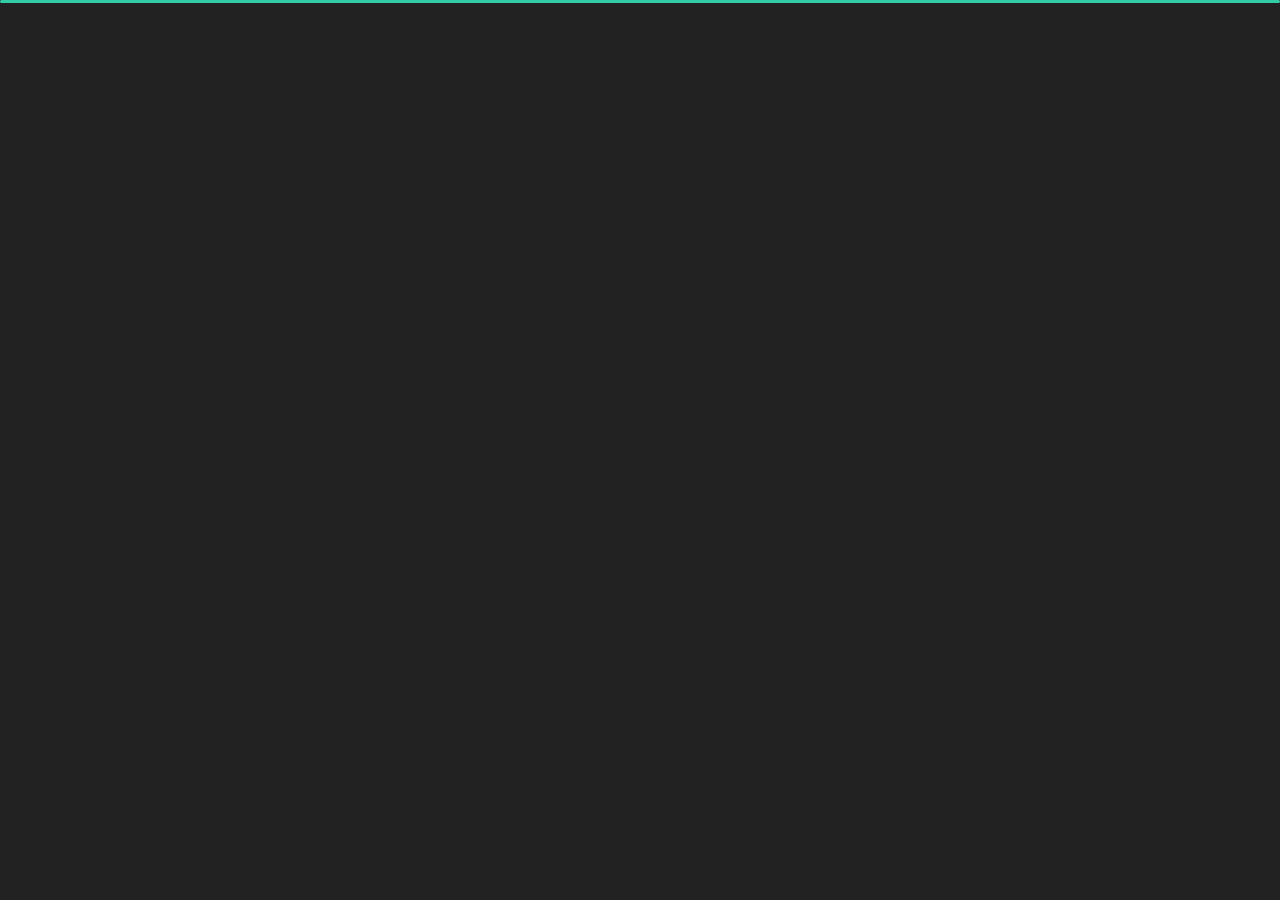
<file: contact.html>
<!DOCTYPE html>
<html lang="en">

<head>
    <meta charset="utf-8">
    <title>Konstantin's Contact Page</title>
    <meta name="viewport" content="width=device-width, initial-scale=1">

    <link href="https://fonts.googleapis.com/css2?family=Open+Sans:ital,wght@0,300;0,400;0,600;0,700;1,400;1,600&family=Teko:wght@300;400;500;600;700&display=swap" rel="stylesheet"> 
    <link href="css/bootstrap.min.css" rel="stylesheet">
    <link href="css/preloader.min.css" rel="stylesheet">
    <link href="css/circle.css" rel="stylesheet">
    <link href="css/font-awesome.min.css" rel="stylesheet">
    <link href="css/fm.revealator.jquery.min.css" rel="stylesheet">
    <link href="css/style.css" rel="stylesheet">
    <link href="css/lightblue.css" rel="stylesheet">

    <script src="js/modernizr.custom.js"></script>
</head>

<body class="contact">
    <header class="header" id="navbar-collapse-toggle">
        <ul class="icon-menu d-none d-lg-block revealator-slideup revealator-once revealator-delay1">
            <li class="icon-box">
                <i class="fa fa-home"></i>
                <a href="index.html">
                    <h2>Home</h2>
                </a>
            </li>
            <li class="icon-box">
                <i class="fa fa-user"></i>
                <a href="about.html">
                    <h2>About</h2>
                </a>
            </li>
            <li class="icon-box">
                <i class="fa fa-briefcase"></i>
                <a href="portfolio.html">
                    <h2>Portfolio</h2>
                </a>
            </li>
            <li class="icon-box active">
                <i class="fa fa-envelope-open"></i>
                <a href="contact.html">
                    <h2>Contact</h2>
                </a>
            </li>
        </ul>
        <nav role="navigation" class="d-block d-lg-none">
            <div id="menuToggle">
                <input type="checkbox" />
                <span></span>
                <span></span>
                <span></span>
                <ul class="list-unstyled" id="menu">
                    <li><a href="index.html"><i class="fa fa-home"></i><span>Home</span></a></li>
                    <li><a href="about.html"><i class="fa fa-user"></i><span>About</span></a></li>
                    <li><a href="portfolio.html"><i class="fa fa-folder-open"></i><span>Portfolio</span></a></li>
                    <li class="active"><a href="contact.html"><i class="fa fa-envelope-open"></i><span>Contact</span></a></li>
                </ul>
            </div>
        </nav>
    </header>

    <section class="title-section text-left text-sm-center revealator-slideup revealator-once revealator-delay1">
        <h1>Get in <span>Touch</span></h1>
        <span class="title-bg">Contact</span>
    </section>
    <section class="main-content revealator-slideup revealator-once revealator-delay1">
        <div class="container">
            <div class="row">
                <div class="col-12 col-lg-4">
                    <h3 class="text-uppercase custom-title mb-0 ft-wt-600 pb-3">Contact Me</h3>
                    <p class="open-sans-font mb-3">If you have got a project in mind, why not get in touch. Let's work together. I am available for interesting freelance work of projects. Big or small. You can contact me using the form.</p>
                    <p class="open-sans-font custom-span-contact position-relative">
                        <i class="fa fa-envelope-open position-absolute"></i>
                        <span class="d-block">Mail me</span>kostyasavinov96@gmail.com
                    </p>
                    <ul class="social list-unstyled pt-1 mb-5">
                        <li class="facebook"><a title="Facebook" href="https://www.facebook.com/konstantin.savinov.26/"><i class="fa fa-facebook"></i></a>
                        </li>
                        <li class="linkedin"><a title="Linkedin" href="https://www.linkedin.com/in/konstsav/"><i class="fa fa-linkedin"></i></a>
                        </li>
                        <li class="github"><a title="Github" href="https://github.com/KonstantinSavinov/"><i class="fa fa-github"></i></a>
                        </li>
                    </ul>
                </div>
                <div class="col-12 col-lg-8">
                    <form class="ajaxForm" action="https://formcarry.com/s/t93rKTXCB--" accept-charset="UTF-8" >
                        <div class="contactform">
                            <div class="row">
                                <div class="col-12 col-md-4">
                                    <input type="text" name="Name" placeholder="Your name">
                                </div>
                                <div class="col-12 col-md-4">
                                    <input type="email" name="Email" placeholder="Your email">
                                </div>
                                <div class="col-12 col-md-4">
                                    <input type="text" name="Subject" placeholder="Your subject">
                                </div>
                                <div class="col-12">
                                    <textarea name="Message" placeholder="Your message"></textarea>
                                    <button type="submit" class="btn btn-contact">Send Message</button>
                                </div>
                                <div class="col-12 form-message">
                                    <span class="output_message text-center font-weight-600 text-uppercase"></span>
                                </div>
                            </div>
                        </div>
                    </form>
                </div>
            </div>
        </div>
    </section>

    <script src="https://ajax.googleapis.com/ajax/libs/jquery/2.2.4/jquery.min.js"></script>
    <script src="js/jquery-3.5.0.min.js"></script>
    <script src="js/preloader.min.js"></script>
    <script src="js/fm.revealator.jquery.min.js"></script>
    <script src="js/imagesloaded.pkgd.min.js"></script>
    <script src="js/masonry.pkgd.min.js"></script>
    <script src="js/classie.js"></script>
    <script src="js/cbpGridGallery.js"></script>
    <script src="js/jquery.hoverdir.js"></script>
    <script src="js/popper.min.js"></script>
    <script src="js/bootstrap.js"></script>
    <script src="js/custom.js"></script>

</body>

</html>
</file>
<file: css/circle.css>
.rect-auto,
.c100.p51 .slice,
.c100.p52 .slice,
.c100.p53 .slice,
.c100.p54 .slice,
.c100.p55 .slice,
.c100.p56 .slice,
.c100.p57 .slice,
.c100.p58 .slice,
.c100.p59 .slice,
.c100.p60 .slice,
.c100.p61 .slice,
.c100.p62 .slice,
.c100.p63 .slice,
.c100.p64 .slice,
.c100.p65 .slice,
.c100.p66 .slice,
.c100.p67 .slice,
.c100.p68 .slice,
.c100.p69 .slice,
.c100.p70 .slice,
.c100.p71 .slice,
.c100.p72 .slice,
.c100.p73 .slice,
.c100.p74 .slice,
.c100.p75 .slice,
.c100.p76 .slice,
.c100.p77 .slice,
.c100.p78 .slice,
.c100.p79 .slice,
.c100.p80 .slice,
.c100.p81 .slice,
.c100.p82 .slice,
.c100.p83 .slice,
.c100.p84 .slice,
.c100.p85 .slice,
.c100.p86 .slice,
.c100.p87 .slice,
.c100.p88 .slice,
.c100.p89 .slice,
.c100.p90 .slice,
.c100.p91 .slice,
.c100.p92 .slice,
.c100.p93 .slice,
.c100.p94 .slice,
.c100.p95 .slice,
.c100.p96 .slice,
.c100.p97 .slice,
.c100.p98 .slice,
.c100.p99 .slice,
.c100.p100 .slice {
  clip: rect(auto, auto, auto, auto);
}
.pie,
.c100 .bar,
.c100.p51 .fill,
.c100.p52 .fill,
.c100.p53 .fill,
.c100.p54 .fill,
.c100.p55 .fill,
.c100.p56 .fill,
.c100.p57 .fill,
.c100.p58 .fill,
.c100.p59 .fill,
.c100.p60 .fill,
.c100.p61 .fill,
.c100.p62 .fill,
.c100.p63 .fill,
.c100.p64 .fill,
.c100.p65 .fill,
.c100.p66 .fill,
.c100.p67 .fill,
.c100.p68 .fill,
.c100.p69 .fill,
.c100.p70 .fill,
.c100.p71 .fill,
.c100.p72 .fill,
.c100.p73 .fill,
.c100.p74 .fill,
.c100.p75 .fill,
.c100.p76 .fill,
.c100.p77 .fill,
.c100.p78 .fill,
.c100.p79 .fill,
.c100.p80 .fill,
.c100.p81 .fill,
.c100.p82 .fill,
.c100.p83 .fill,
.c100.p84 .fill,
.c100.p85 .fill,
.c100.p86 .fill,
.c100.p87 .fill,
.c100.p88 .fill,
.c100.p89 .fill,
.c100.p90 .fill,
.c100.p91 .fill,
.c100.p92 .fill,
.c100.p93 .fill,
.c100.p94 .fill,
.c100.p95 .fill,
.c100.p96 .fill,
.c100.p97 .fill,
.c100.p98 .fill,
.c100.p99 .fill,
.c100.p100 .fill {
  position: absolute;
  border: 0.08em solid #307bbb;
  width: 0.84em;
  height: 0.84em;
  clip: rect(0em, 0.5em, 1em, 0em);
  border-radius: 50%;
  -webkit-transform: rotate(0deg);
  -moz-transform: rotate(0deg);
  -ms-transform: rotate(0deg);
  -o-transform: rotate(0deg);
  transform: rotate(0deg);
}
.pie-fill,
.c100.p51 .bar:after,
.c100.p51 .fill,
.c100.p52 .bar:after,
.c100.p52 .fill,
.c100.p53 .bar:after,
.c100.p53 .fill,
.c100.p54 .bar:after,
.c100.p54 .fill,
.c100.p55 .bar:after,
.c100.p55 .fill,
.c100.p56 .bar:after,
.c100.p56 .fill,
.c100.p57 .bar:after,
.c100.p57 .fill,
.c100.p58 .bar:after,
.c100.p58 .fill,
.c100.p59 .bar:after,
.c100.p59 .fill,
.c100.p60 .bar:after,
.c100.p60 .fill,
.c100.p61 .bar:after,
.c100.p61 .fill,
.c100.p62 .bar:after,
.c100.p62 .fill,
.c100.p63 .bar:after,
.c100.p63 .fill,
.c100.p64 .bar:after,
.c100.p64 .fill,
.c100.p65 .bar:after,
.c100.p65 .fill,
.c100.p66 .bar:after,
.c100.p66 .fill,
.c100.p67 .bar:after,
.c100.p67 .fill,
.c100.p68 .bar:after,
.c100.p68 .fill,
.c100.p69 .bar:after,
.c100.p69 .fill,
.c100.p70 .bar:after,
.c100.p70 .fill,
.c100.p71 .bar:after,
.c100.p71 .fill,
.c100.p72 .bar:after,
.c100.p72 .fill,
.c100.p73 .bar:after,
.c100.p73 .fill,
.c100.p74 .bar:after,
.c100.p74 .fill,
.c100.p75 .bar:after,
.c100.p75 .fill,
.c100.p76 .bar:after,
.c100.p76 .fill,
.c100.p77 .bar:after,
.c100.p77 .fill,
.c100.p78 .bar:after,
.c100.p78 .fill,
.c100.p79 .bar:after,
.c100.p79 .fill,
.c100.p80 .bar:after,
.c100.p80 .fill,
.c100.p81 .bar:after,
.c100.p81 .fill,
.c100.p82 .bar:after,
.c100.p82 .fill,
.c100.p83 .bar:after,
.c100.p83 .fill,
.c100.p84 .bar:after,
.c100.p84 .fill,
.c100.p85 .bar:after,
.c100.p85 .fill,
.c100.p86 .bar:after,
.c100.p86 .fill,
.c100.p87 .bar:after,
.c100.p87 .fill,
.c100.p88 .bar:after,
.c100.p88 .fill,
.c100.p89 .bar:after,
.c100.p89 .fill,
.c100.p90 .bar:after,
.c100.p90 .fill,
.c100.p91 .bar:after,
.c100.p91 .fill,
.c100.p92 .bar:after,
.c100.p92 .fill,
.c100.p93 .bar:after,
.c100.p93 .fill,
.c100.p94 .bar:after,
.c100.p94 .fill,
.c100.p95 .bar:after,
.c100.p95 .fill,
.c100.p96 .bar:after,
.c100.p96 .fill,
.c100.p97 .bar:after,
.c100.p97 .fill,
.c100.p98 .bar:after,
.c100.p98 .fill,
.c100.p99 .bar:after,
.c100.p99 .fill,
.c100.p100 .bar:after,
.c100.p100 .fill {
  -webkit-transform: rotate(180deg);
  -moz-transform: rotate(180deg);
  -ms-transform: rotate(180deg);
  -o-transform: rotate(180deg);
  transform: rotate(180deg);
}
.c100 {
  position: relative;
  font-size: 120px;
  width: 1em;
  height: 1em;
  border-radius: 50%;
  float: left;
  margin: 0 0.1em 0.1em 0;
  background-color: #cccccc;
}
.c100 *,
.c100 *:before,
.c100 *:after {
  -webkit-box-sizing: content-box;
  -moz-box-sizing: content-box;
  box-sizing: content-box;
}
.c100.center {
  float: none;
  margin: 0 auto;
}
.c100.big {
  font-size: 240px;
}
.c100.small {
  font-size: 80px;
}
.c100 > span {
  position: absolute;
  width: 100%;
  z-index: 1;
  left: 0;
  top: 0;
  width: 5em;
  line-height: 5em;
  font-size: 0.2em;
  color: #cccccc;
  display: block;
  text-align: center;
  white-space: nowrap;
  -webkit-transition-property: all;
  -moz-transition-property: all;
  -o-transition-property: all;
  transition-property: all;
  -webkit-transition-duration: 0.2s;
  -moz-transition-duration: 0.2s;
  -o-transition-duration: 0.2s;
  transition-duration: 0.2s;
  -webkit-transition-timing-function: ease-out;
  -moz-transition-timing-function: ease-out;
  -o-transition-timing-function: ease-out;
  transition-timing-function: ease-out;
}
.c100:after {
  position: absolute;
  top: 0.08em;
  left: 0.08em;
  display: block;
  content: " ";
  border-radius: 50%;
  background-color: #f5f5f5;
  width: 0.84em;
  height: 0.84em;
  -webkit-transition-property: all;
  -moz-transition-property: all;
  -o-transition-property: all;
  transition-property: all;
  -webkit-transition-duration: 0.2s;
  -moz-transition-duration: 0.2s;
  -o-transition-duration: 0.2s;
  transition-duration: 0.2s;
  -webkit-transition-timing-function: ease-in;
  -moz-transition-timing-function: ease-in;
  -o-transition-timing-function: ease-in;
  transition-timing-function: ease-in;
}
.c100 .slice {
  position: absolute;
  width: 1em;
  height: 1em;
  clip: rect(0em, 1em, 1em, 0.5em);
}
.c100.p1 .bar {
  -webkit-transform: rotate(3.6deg);
  -moz-transform: rotate(3.6deg);
  -ms-transform: rotate(3.6deg);
  -o-transform: rotate(3.6deg);
  transform: rotate(3.6deg);
}
.c100.p2 .bar {
  -webkit-transform: rotate(7.2deg);
  -moz-transform: rotate(7.2deg);
  -ms-transform: rotate(7.2deg);
  -o-transform: rotate(7.2deg);
  transform: rotate(7.2deg);
}
.c100.p3 .bar {
  -webkit-transform: rotate(10.8deg);
  -moz-transform: rotate(10.8deg);
  -ms-transform: rotate(10.8deg);
  -o-transform: rotate(10.8deg);
  transform: rotate(10.8deg);
}
.c100.p4 .bar {
  -webkit-transform: rotate(14.4deg);
  -moz-transform: rotate(14.4deg);
  -ms-transform: rotate(14.4deg);
  -o-transform: rotate(14.4deg);
  transform: rotate(14.4deg);
}
.c100.p5 .bar {
  -webkit-transform: rotate(18deg);
  -moz-transform: rotate(18deg);
  -ms-transform: rotate(18deg);
  -o-transform: rotate(18deg);
  transform: rotate(18deg);
}
.c100.p6 .bar {
  -webkit-transform: rotate(21.6deg);
  -moz-transform: rotate(21.6deg);
  -ms-transform: rotate(21.6deg);
  -o-transform: rotate(21.6deg);
  transform: rotate(21.6deg);
}
.c100.p7 .bar {
  -webkit-transform: rotate(25.2deg);
  -moz-transform: rotate(25.2deg);
  -ms-transform: rotate(25.2deg);
  -o-transform: rotate(25.2deg);
  transform: rotate(25.2deg);
}
.c100.p8 .bar {
  -webkit-transform: rotate(28.8deg);
  -moz-transform: rotate(28.8deg);
  -ms-transform: rotate(28.8deg);
  -o-transform: rotate(28.8deg);
  transform: rotate(28.8deg);
}
.c100.p9 .bar {
  -webkit-transform: rotate(32.4deg);
  -moz-transform: rotate(32.4deg);
  -ms-transform: rotate(32.4deg);
  -o-transform: rotate(32.4deg);
  transform: rotate(32.4deg);
}
.c100.p10 .bar {
  -webkit-transform: rotate(36deg);
  -moz-transform: rotate(36deg);
  -ms-transform: rotate(36deg);
  -o-transform: rotate(36deg);
  transform: rotate(36deg);
}
.c100.p11 .bar {
  -webkit-transform: rotate(39.6deg);
  -moz-transform: rotate(39.6deg);
  -ms-transform: rotate(39.6deg);
  -o-transform: rotate(39.6deg);
  transform: rotate(39.6deg);
}
.c100.p12 .bar {
  -webkit-transform: rotate(43.2deg);
  -moz-transform: rotate(43.2deg);
  -ms-transform: rotate(43.2deg);
  -o-transform: rotate(43.2deg);
  transform: rotate(43.2deg);
}
.c100.p13 .bar {
  -webkit-transform: rotate(46.800000000000004deg);
  -moz-transform: rotate(46.800000000000004deg);
  -ms-transform: rotate(46.800000000000004deg);
  -o-transform: rotate(46.800000000000004deg);
  transform: rotate(46.800000000000004deg);
}
.c100.p14 .bar {
  -webkit-transform: rotate(50.4deg);
  -moz-transform: rotate(50.4deg);
  -ms-transform: rotate(50.4deg);
  -o-transform: rotate(50.4deg);
  transform: rotate(50.4deg);
}
.c100.p15 .bar {
  -webkit-transform: rotate(54deg);
  -moz-transform: rotate(54deg);
  -ms-transform: rotate(54deg);
  -o-transform: rotate(54deg);
  transform: rotate(54deg);
}
.c100.p16 .bar {
  -webkit-transform: rotate(57.6deg);
  -moz-transform: rotate(57.6deg);
  -ms-transform: rotate(57.6deg);
  -o-transform: rotate(57.6deg);
  transform: rotate(57.6deg);
}
.c100.p17 .bar {
  -webkit-transform: rotate(61.2deg);
  -moz-transform: rotate(61.2deg);
  -ms-transform: rotate(61.2deg);
  -o-transform: rotate(61.2deg);
  transform: rotate(61.2deg);
}
.c100.p18 .bar {
  -webkit-transform: rotate(64.8deg);
  -moz-transform: rotate(64.8deg);
  -ms-transform: rotate(64.8deg);
  -o-transform: rotate(64.8deg);
  transform: rotate(64.8deg);
}
.c100.p19 .bar {
  -webkit-transform: rotate(68.4deg);
  -moz-transform: rotate(68.4deg);
  -ms-transform: rotate(68.4deg);
  -o-transform: rotate(68.4deg);
  transform: rotate(68.4deg);
}
.c100.p20 .bar {
  -webkit-transform: rotate(72deg);
  -moz-transform: rotate(72deg);
  -ms-transform: rotate(72deg);
  -o-transform: rotate(72deg);
  transform: rotate(72deg);
}
.c100.p21 .bar {
  -webkit-transform: rotate(75.60000000000001deg);
  -moz-transform: rotate(75.60000000000001deg);
  -ms-transform: rotate(75.60000000000001deg);
  -o-transform: rotate(75.60000000000001deg);
  transform: rotate(75.60000000000001deg);
}
.c100.p22 .bar {
  -webkit-transform: rotate(79.2deg);
  -moz-transform: rotate(79.2deg);
  -ms-transform: rotate(79.2deg);
  -o-transform: rotate(79.2deg);
  transform: rotate(79.2deg);
}
.c100.p23 .bar {
  -webkit-transform: rotate(82.8deg);
  -moz-transform: rotate(82.8deg);
  -ms-transform: rotate(82.8deg);
  -o-transform: rotate(82.8deg);
  transform: rotate(82.8deg);
}
.c100.p24 .bar {
  -webkit-transform: rotate(86.4deg);
  -moz-transform: rotate(86.4deg);
  -ms-transform: rotate(86.4deg);
  -o-transform: rotate(86.4deg);
  transform: rotate(86.4deg);
}
.c100.p25 .bar {
  -webkit-transform: rotate(90deg);
  -moz-transform: rotate(90deg);
  -ms-transform: rotate(90deg);
  -o-transform: rotate(90deg);
  transform: rotate(90deg);
}
.c100.p26 .bar {
  -webkit-transform: rotate(93.60000000000001deg);
  -moz-transform: rotate(93.60000000000001deg);
  -ms-transform: rotate(93.60000000000001deg);
  -o-transform: rotate(93.60000000000001deg);
  transform: rotate(93.60000000000001deg);
}
.c100.p27 .bar {
  -webkit-transform: rotate(97.2deg);
  -moz-transform: rotate(97.2deg);
  -ms-transform: rotate(97.2deg);
  -o-transform: rotate(97.2deg);
  transform: rotate(97.2deg);
}
.c100.p28 .bar {
  -webkit-transform: rotate(100.8deg);
  -moz-transform: rotate(100.8deg);
  -ms-transform: rotate(100.8deg);
  -o-transform: rotate(100.8deg);
  transform: rotate(100.8deg);
}
.c100.p29 .bar {
  -webkit-transform: rotate(104.4deg);
  -moz-transform: rotate(104.4deg);
  -ms-transform: rotate(104.4deg);
  -o-transform: rotate(104.4deg);
  transform: rotate(104.4deg);
}
.c100.p30 .bar {
  -webkit-transform: rotate(108deg);
  -moz-transform: rotate(108deg);
  -ms-transform: rotate(108deg);
  -o-transform: rotate(108deg);
  transform: rotate(108deg);
}
.c100.p31 .bar {
  -webkit-transform: rotate(111.60000000000001deg);
  -moz-transform: rotate(111.60000000000001deg);
  -ms-transform: rotate(111.60000000000001deg);
  -o-transform: rotate(111.60000000000001deg);
  transform: rotate(111.60000000000001deg);
}
.c100.p32 .bar {
  -webkit-transform: rotate(115.2deg);
  -moz-transform: rotate(115.2deg);
  -ms-transform: rotate(115.2deg);
  -o-transform: rotate(115.2deg);
  transform: rotate(115.2deg);
}
.c100.p33 .bar {
  -webkit-transform: rotate(118.8deg);
  -moz-transform: rotate(118.8deg);
  -ms-transform: rotate(118.8deg);
  -o-transform: rotate(118.8deg);
  transform: rotate(118.8deg);
}
.c100.p34 .bar {
  -webkit-transform: rotate(122.4deg);
  -moz-transform: rotate(122.4deg);
  -ms-transform: rotate(122.4deg);
  -o-transform: rotate(122.4deg);
  transform: rotate(122.4deg);
}
.c100.p35 .bar {
  -webkit-transform: rotate(126deg);
  -moz-transform: rotate(126deg);
  -ms-transform: rotate(126deg);
  -o-transform: rotate(126deg);
  transform: rotate(126deg);
}
.c100.p36 .bar {
  -webkit-transform: rotate(129.6deg);
  -moz-transform: rotate(129.6deg);
  -ms-transform: rotate(129.6deg);
  -o-transform: rotate(129.6deg);
  transform: rotate(129.6deg);
}
.c100.p37 .bar {
  -webkit-transform: rotate(133.20000000000002deg);
  -moz-transform: rotate(133.20000000000002deg);
  -ms-transform: rotate(133.20000000000002deg);
  -o-transform: rotate(133.20000000000002deg);
  transform: rotate(133.20000000000002deg);
}
.c100.p38 .bar {
  -webkit-transform: rotate(136.8deg);
  -moz-transform: rotate(136.8deg);
  -ms-transform: rotate(136.8deg);
  -o-transform: rotate(136.8deg);
  transform: rotate(136.8deg);
}
.c100.p39 .bar {
  -webkit-transform: rotate(140.4deg);
  -moz-transform: rotate(140.4deg);
  -ms-transform: rotate(140.4deg);
  -o-transform: rotate(140.4deg);
  transform: rotate(140.4deg);
}
.c100.p40 .bar {
  -webkit-transform: rotate(144deg);
  -moz-transform: rotate(144deg);
  -ms-transform: rotate(144deg);
  -o-transform: rotate(144deg);
  transform: rotate(144deg);
}
.c100.p41 .bar {
  -webkit-transform: rotate(147.6deg);
  -moz-transform: rotate(147.6deg);
  -ms-transform: rotate(147.6deg);
  -o-transform: rotate(147.6deg);
  transform: rotate(147.6deg);
}
.c100.p42 .bar {
  -webkit-transform: rotate(151.20000000000002deg);
  -moz-transform: rotate(151.20000000000002deg);
  -ms-transform: rotate(151.20000000000002deg);
  -o-transform: rotate(151.20000000000002deg);
  transform: rotate(151.20000000000002deg);
}
.c100.p43 .bar {
  -webkit-transform: rotate(154.8deg);
  -moz-transform: rotate(154.8deg);
  -ms-transform: rotate(154.8deg);
  -o-transform: rotate(154.8deg);
  transform: rotate(154.8deg);
}
.c100.p44 .bar {
  -webkit-transform: rotate(158.4deg);
  -moz-transform: rotate(158.4deg);
  -ms-transform: rotate(158.4deg);
  -o-transform: rotate(158.4deg);
  transform: rotate(158.4deg);
}
.c100.p45 .bar {
  -webkit-transform: rotate(162deg);
  -moz-transform: rotate(162deg);
  -ms-transform: rotate(162deg);
  -o-transform: rotate(162deg);
  transform: rotate(162deg);
}
.c100.p46 .bar {
  -webkit-transform: rotate(165.6deg);
  -moz-transform: rotate(165.6deg);
  -ms-transform: rotate(165.6deg);
  -o-transform: rotate(165.6deg);
  transform: rotate(165.6deg);
}
.c100.p47 .bar {
  -webkit-transform: rotate(169.20000000000002deg);
  -moz-transform: rotate(169.20000000000002deg);
  -ms-transform: rotate(169.20000000000002deg);
  -o-transform: rotate(169.20000000000002deg);
  transform: rotate(169.20000000000002deg);
}
.c100.p48 .bar {
  -webkit-transform: rotate(172.8deg);
  -moz-transform: rotate(172.8deg);
  -ms-transform: rotate(172.8deg);
  -o-transform: rotate(172.8deg);
  transform: rotate(172.8deg);
}
.c100.p49 .bar {
  -webkit-transform: rotate(176.4deg);
  -moz-transform: rotate(176.4deg);
  -ms-transform: rotate(176.4deg);
  -o-transform: rotate(176.4deg);
  transform: rotate(176.4deg);
}
.c100.p50 .bar {
  -webkit-transform: rotate(180deg);
  -moz-transform: rotate(180deg);
  -ms-transform: rotate(180deg);
  -o-transform: rotate(180deg);
  transform: rotate(180deg);
}
.c100.p51 .bar {
  -webkit-transform: rotate(183.6deg);
  -moz-transform: rotate(183.6deg);
  -ms-transform: rotate(183.6deg);
  -o-transform: rotate(183.6deg);
  transform: rotate(183.6deg);
}
.c100.p52 .bar {
  -webkit-transform: rotate(187.20000000000002deg);
  -moz-transform: rotate(187.20000000000002deg);
  -ms-transform: rotate(187.20000000000002deg);
  -o-transform: rotate(187.20000000000002deg);
  transform: rotate(187.20000000000002deg);
}
.c100.p53 .bar {
  -webkit-transform: rotate(190.8deg);
  -moz-transform: rotate(190.8deg);
  -ms-transform: rotate(190.8deg);
  -o-transform: rotate(190.8deg);
  transform: rotate(190.8deg);
}
.c100.p54 .bar {
  -webkit-transform: rotate(194.4deg);
  -moz-transform: rotate(194.4deg);
  -ms-transform: rotate(194.4deg);
  -o-transform: rotate(194.4deg);
  transform: rotate(194.4deg);
}
.c100.p55 .bar {
  -webkit-transform: rotate(198deg);
  -moz-transform: rotate(198deg);
  -ms-transform: rotate(198deg);
  -o-transform: rotate(198deg);
  transform: rotate(198deg);
}
.c100.p56 .bar {
  -webkit-transform: rotate(201.6deg);
  -moz-transform: rotate(201.6deg);
  -ms-transform: rotate(201.6deg);
  -o-transform: rotate(201.6deg);
  transform: rotate(201.6deg);
}
.c100.p57 .bar {
  -webkit-transform: rotate(205.20000000000002deg);
  -moz-transform: rotate(205.20000000000002deg);
  -ms-transform: rotate(205.20000000000002deg);
  -o-transform: rotate(205.20000000000002deg);
  transform: rotate(205.20000000000002deg);
}
.c100.p58 .bar {
  -webkit-transform: rotate(208.8deg);
  -moz-transform: rotate(208.8deg);
  -ms-transform: rotate(208.8deg);
  -o-transform: rotate(208.8deg);
  transform: rotate(208.8deg);
}
.c100.p59 .bar {
  -webkit-transform: rotate(212.4deg);
  -moz-transform: rotate(212.4deg);
  -ms-transform: rotate(212.4deg);
  -o-transform: rotate(212.4deg);
  transform: rotate(212.4deg);
}
.c100.p60 .bar {
  -webkit-transform: rotate(216deg);
  -moz-transform: rotate(216deg);
  -ms-transform: rotate(216deg);
  -o-transform: rotate(216deg);
  transform: rotate(216deg);
}
.c100.p61 .bar {
  -webkit-transform: rotate(219.6deg);
  -moz-transform: rotate(219.6deg);
  -ms-transform: rotate(219.6deg);
  -o-transform: rotate(219.6deg);
  transform: rotate(219.6deg);
}
.c100.p62 .bar {
  -webkit-transform: rotate(223.20000000000002deg);
  -moz-transform: rotate(223.20000000000002deg);
  -ms-transform: rotate(223.20000000000002deg);
  -o-transform: rotate(223.20000000000002deg);
  transform: rotate(223.20000000000002deg);
}
.c100.p63 .bar {
  -webkit-transform: rotate(226.8deg);
  -moz-transform: rotate(226.8deg);
  -ms-transform: rotate(226.8deg);
  -o-transform: rotate(226.8deg);
  transform: rotate(226.8deg);
}
.c100.p64 .bar {
  -webkit-transform: rotate(230.4deg);
  -moz-transform: rotate(230.4deg);
  -ms-transform: rotate(230.4deg);
  -o-transform: rotate(230.4deg);
  transform: rotate(230.4deg);
}
.c100.p65 .bar {
  -webkit-transform: rotate(234deg);
  -moz-transform: rotate(234deg);
  -ms-transform: rotate(234deg);
  -o-transform: rotate(234deg);
  transform: rotate(234deg);
}
.c100.p66 .bar {
  -webkit-transform: rotate(237.6deg);
  -moz-transform: rotate(237.6deg);
  -ms-transform: rotate(237.6deg);
  -o-transform: rotate(237.6deg);
  transform: rotate(237.6deg);
}
.c100.p67 .bar {
  -webkit-transform: rotate(241.20000000000002deg);
  -moz-transform: rotate(241.20000000000002deg);
  -ms-transform: rotate(241.20000000000002deg);
  -o-transform: rotate(241.20000000000002deg);
  transform: rotate(241.20000000000002deg);
}
.c100.p68 .bar {
  -webkit-transform: rotate(244.8deg);
  -moz-transform: rotate(244.8deg);
  -ms-transform: rotate(244.8deg);
  -o-transform: rotate(244.8deg);
  transform: rotate(244.8deg);
}
.c100.p69 .bar {
  -webkit-transform: rotate(248.4deg);
  -moz-transform: rotate(248.4deg);
  -ms-transform: rotate(248.4deg);
  -o-transform: rotate(248.4deg);
  transform: rotate(248.4deg);
}
.c100.p70 .bar {
  -webkit-transform: rotate(252deg);
  -moz-transform: rotate(252deg);
  -ms-transform: rotate(252deg);
  -o-transform: rotate(252deg);
  transform: rotate(252deg);
}
.c100.p71 .bar {
  -webkit-transform: rotate(255.6deg);
  -moz-transform: rotate(255.6deg);
  -ms-transform: rotate(255.6deg);
  -o-transform: rotate(255.6deg);
  transform: rotate(255.6deg);
}
.c100.p72 .bar {
  -webkit-transform: rotate(259.2deg);
  -moz-transform: rotate(259.2deg);
  -ms-transform: rotate(259.2deg);
  -o-transform: rotate(259.2deg);
  transform: rotate(259.2deg);
}
.c100.p73 .bar {
  -webkit-transform: rotate(262.8deg);
  -moz-transform: rotate(262.8deg);
  -ms-transform: rotate(262.8deg);
  -o-transform: rotate(262.8deg);
  transform: rotate(262.8deg);
}
.c100.p74 .bar {
  -webkit-transform: rotate(266.40000000000003deg);
  -moz-transform: rotate(266.40000000000003deg);
  -ms-transform: rotate(266.40000000000003deg);
  -o-transform: rotate(266.40000000000003deg);
  transform: rotate(266.40000000000003deg);
}
.c100.p75 .bar {
  -webkit-transform: rotate(270deg);
  -moz-transform: rotate(270deg);
  -ms-transform: rotate(270deg);
  -o-transform: rotate(270deg);
  transform: rotate(270deg);
}
.c100.p76 .bar {
  -webkit-transform: rotate(273.6deg);
  -moz-transform: rotate(273.6deg);
  -ms-transform: rotate(273.6deg);
  -o-transform: rotate(273.6deg);
  transform: rotate(273.6deg);
}
.c100.p77 .bar {
  -webkit-transform: rotate(277.2deg);
  -moz-transform: rotate(277.2deg);
  -ms-transform: rotate(277.2deg);
  -o-transform: rotate(277.2deg);
  transform: rotate(277.2deg);
}
.c100.p78 .bar {
  -webkit-transform: rotate(280.8deg);
  -moz-transform: rotate(280.8deg);
  -ms-transform: rotate(280.8deg);
  -o-transform: rotate(280.8deg);
  transform: rotate(280.8deg);
}
.c100.p79 .bar {
  -webkit-transform: rotate(284.40000000000003deg);
  -moz-transform: rotate(284.40000000000003deg);
  -ms-transform: rotate(284.40000000000003deg);
  -o-transform: rotate(284.40000000000003deg);
  transform: rotate(284.40000000000003deg);
}
.c100.p80 .bar {
  -webkit-transform: rotate(288deg);
  -moz-transform: rotate(288deg);
  -ms-transform: rotate(288deg);
  -o-transform: rotate(288deg);
  transform: rotate(288deg);
}
.c100.p81 .bar {
  -webkit-transform: rotate(291.6deg);
  -moz-transform: rotate(291.6deg);
  -ms-transform: rotate(291.6deg);
  -o-transform: rotate(291.6deg);
  transform: rotate(291.6deg);
}
.c100.p82 .bar {
  -webkit-transform: rotate(295.2deg);
  -moz-transform: rotate(295.2deg);
  -ms-transform: rotate(295.2deg);
  -o-transform: rotate(295.2deg);
  transform: rotate(295.2deg);
}
.c100.p83 .bar {
  -webkit-transform: rotate(298.8deg);
  -moz-transform: rotate(298.8deg);
  -ms-transform: rotate(298.8deg);
  -o-transform: rotate(298.8deg);
  transform: rotate(298.8deg);
}
.c100.p84 .bar {
  -webkit-transform: rotate(302.40000000000003deg);
  -moz-transform: rotate(302.40000000000003deg);
  -ms-transform: rotate(302.40000000000003deg);
  -o-transform: rotate(302.40000000000003deg);
  transform: rotate(302.40000000000003deg);
}
.c100.p85 .bar {
  -webkit-transform: rotate(306deg);
  -moz-transform: rotate(306deg);
  -ms-transform: rotate(306deg);
  -o-transform: rotate(306deg);
  transform: rotate(306deg);
}
.c100.p86 .bar {
  -webkit-transform: rotate(309.6deg);
  -moz-transform: rotate(309.6deg);
  -ms-transform: rotate(309.6deg);
  -o-transform: rotate(309.6deg);
  transform: rotate(309.6deg);
}
.c100.p87 .bar {
  -webkit-transform: rotate(313.2deg);
  -moz-transform: rotate(313.2deg);
  -ms-transform: rotate(313.2deg);
  -o-transform: rotate(313.2deg);
  transform: rotate(313.2deg);
}
.c100.p88 .bar {
  -webkit-transform: rotate(316.8deg);
  -moz-transform: rotate(316.8deg);
  -ms-transform: rotate(316.8deg);
  -o-transform: rotate(316.8deg);
  transform: rotate(316.8deg);
}
.c100.p89 .bar {
  -webkit-transform: rotate(320.40000000000003deg);
  -moz-transform: rotate(320.40000000000003deg);
  -ms-transform: rotate(320.40000000000003deg);
  -o-transform: rotate(320.40000000000003deg);
  transform: rotate(320.40000000000003deg);
}
.c100.p90 .bar {
  -webkit-transform: rotate(324deg);
  -moz-transform: rotate(324deg);
  -ms-transform: rotate(324deg);
  -o-transform: rotate(324deg);
  transform: rotate(324deg);
}
.c100.p91 .bar {
  -webkit-transform: rotate(327.6deg);
  -moz-transform: rotate(327.6deg);
  -ms-transform: rotate(327.6deg);
  -o-transform: rotate(327.6deg);
  transform: rotate(327.6deg);
}
.c100.p92 .bar {
  -webkit-transform: rotate(331.2deg);
  -moz-transform: rotate(331.2deg);
  -ms-transform: rotate(331.2deg);
  -o-transform: rotate(331.2deg);
  transform: rotate(331.2deg);
}
.c100.p93 .bar {
  -webkit-transform: rotate(334.8deg);
  -moz-transform: rotate(334.8deg);
  -ms-transform: rotate(334.8deg);
  -o-transform: rotate(334.8deg);
  transform: rotate(334.8deg);
}
.c100.p94 .bar {
  -webkit-transform: rotate(338.40000000000003deg);
  -moz-transform: rotate(338.40000000000003deg);
  -ms-transform: rotate(338.40000000000003deg);
  -o-transform: rotate(338.40000000000003deg);
  transform: rotate(338.40000000000003deg);
}
.c100.p95 .bar {
  -webkit-transform: rotate(342deg);
  -moz-transform: rotate(342deg);
  -ms-transform: rotate(342deg);
  -o-transform: rotate(342deg);
  transform: rotate(342deg);
}
.c100.p96 .bar {
  -webkit-transform: rotate(345.6deg);
  -moz-transform: rotate(345.6deg);
  -ms-transform: rotate(345.6deg);
  -o-transform: rotate(345.6deg);
  transform: rotate(345.6deg);
}
.c100.p97 .bar {
  -webkit-transform: rotate(349.2deg);
  -moz-transform: rotate(349.2deg);
  -ms-transform: rotate(349.2deg);
  -o-transform: rotate(349.2deg);
  transform: rotate(349.2deg);
}
.c100.p98 .bar {
  -webkit-transform: rotate(352.8deg);
  -moz-transform: rotate(352.8deg);
  -ms-transform: rotate(352.8deg);
  -o-transform: rotate(352.8deg);
  transform: rotate(352.8deg);
}
.c100.p99 .bar {
  -webkit-transform: rotate(356.40000000000003deg);
  -moz-transform: rotate(356.40000000000003deg);
  -ms-transform: rotate(356.40000000000003deg);
  -o-transform: rotate(356.40000000000003deg);
  transform: rotate(356.40000000000003deg);
}
.c100.p100 .bar {
  -webkit-transform: rotate(360deg);
  -moz-transform: rotate(360deg);
  -ms-transform: rotate(360deg);
  -o-transform: rotate(360deg);
  transform: rotate(360deg);
}
.c100:hover {
  cursor: default;
}

.c100.dark {
  background-color: #777777;
}
.c100.dark .bar,
.c100.dark .fill {
  border-color: #c6ff00 !important;
}
.c100.dark > span {
  color: #777777;
}
.c100.dark:after {
  background-color: #666666;
}
.c100.dark:hover > span {
  color: #c6ff00;
}
.c100.green .bar,
.c100.green .fill {
  border-color: #4db53c !important;
}
.c100.green:hover > span {
  color: #4db53c;
}
.c100.green.dark .bar,
.c100.green.dark .fill {
  border-color: #5fd400 !important;
}
.c100.green.dark:hover > span {
  color: #5fd400;
}
.c100.orange .bar,
.c100.orange .fill {
  border-color: #dd9d22 !important;
}
.c100.orange:hover > span {
  color: #dd9d22;
}
.c100.orange.dark .bar,
.c100.orange.dark .fill {
  border-color: #e08833 !important;
}
.c100.orange.dark:hover > span {
  color: #e08833;
}
</file>
<file: css/style.css>
html {
  overflow-x: hidden;
  height: 100%;
}

body {
  font-family: 'Poppins', sans-serif;
  font-size: 15px;
  color: #fff;
  font-weight: 500;
  line-height: 1.6;
  position: relative;
  background-size: cover;
  background-position: center;
  height: 100%;
  width: 100%;
  background-color: #111;
}

.poppins-font {
  font-family: 'Poppins', sans-serif;
}

.open-sans-font {
  font-family: 'Open Sans', sans-serif;
}

hr.separator {
  border-top: 1px solid #252525;
  margin: 70px auto 55px;
  max-width: 40%;
}

.ft-wt-600 {
  font-weight: 600;
}

.mb-30 {
  margin-bottom: 30px;
}

.no-transform {
  transform: none !important;
}

.custom-title {
  padding-bottom: 22px;
  font-size: 26px;
}

body.light {
  color: #666;
  background-color: #fff;
}

body.home.light .home-details h1 span {
  color: #666;
}

body.home.light .home-details h6 {
  color: #777;
}

body.home.light .bg {
  box-shadow: 0 0 7px rgba(0,0,0,.3);
}

body.light .preloader .black_wall {
  background-color: #eee;
}

body.light .preloader {
  background-color: #fff;
}

body.light .title-section h1 {
  color: #666;
}

body.light .title-bg {
  color: rgba(30, 37, 48, 0.07);
}

body.light.about .box-stats {
  border: 1px solid #ddd;
}

body.light.about .c100,
body.light.about .resume-box .time {
  background-color: #eee;
}

body.light.about .resume-box .time,
body.light.about .resume-box p {
  color: #666;
}

body.light.about .resume-box .place:before {
  background-color: #666;
}

body.light.about  .resume-box li:after {
  border-left: 1px solid #ddd;
}

body.light.about .c100 > span {
  color: #666;
}

body.light.about .c100:after {
  background-color: #fff;
}

body.light.portfolio .slideshow figure {
  background-color: #fff;
}

body.light.portfolio .slideshow ul > li:after {
  background: rgba(255,255,255,0.77);
}

body.light.portfolio .slideshow {
  background: rgba(0,0,0,0.7);
}

body.light.contact .contactform input[type=text],
body.light.contact .contactform input[type=email],
body.light.contact .contactform textarea {
  background-color: #fff;
  border: 1px solid #ddd;
  color: #666;
}

body.light.contact  ul.social li a {
  color: #666;
  background: #eee;
}

body.light.contact  ul.social li a:hover {
  color: #fff;
}

body.light hr.separator {
  border-top: 1px solid #ddd;
}

@media (min-width: 992px) {
  body.light .header ul.icon-menu li.icon-box {
    background-color: #eee;
  }

  body.light .header ul.icon-menu li.icon-box i {
    color: #666;
  }

  body.light .header ul.icon-menu li.icon-box.active,
  body.light .header ul.icon-menu li.icon-box:hover,
  body.light .header ul.icon-menu li.icon-box.active i,
  body.light .header ul.icon-menu li.icon-box:hover i {
    color: #fff;
  }
}

@media (max-width: 991px) {

  body.light .main-img-mobile {
    border: 4px solid #eee;
  }

  body.light #menuToggle {
    border: 1px solid #ddd;
  }

  body.light #menuToggle,
  body.light #menu {
    background: #eee;
  }

  body.light #menuToggle > span,
  body.light #menuToggle input:checked ~ span {
    background: #666;
  }

  body.light #menu li a {
    color: #666;
  }

  body.light #menu li:after {
    background: #ddd;
  }

  body.light.portfolio .slideshow nav {
    background: #eee;
    border-bottom: 1px solid #ddd;
  }

  body.light.portfolio .slideshow nav span img {
    display: none;
  }

  body.light.portfolio .slideshow nav span.nav-next {
    background-image: url("../images/rightArrow.png");
    background-size: cover;
  }

  body.light.portfolio .slideshow nav span.nav-prev {
    background-image: url("../images/leftArrow.png");
    background-size: cover;
  }

  body.light.portfolio .slideshow nav span.nav-close {
    background-image: url("../images/closeButton.png");
    background-size: cover;
  }

  body.light.portfolio .slideshow nav span.nav-next,
  body.light.portfolio .slideshow nav span.nav-prev {
    top: 51px;
  }

  body.light.portfolio .slideshow {
    background: #fff;
  }
}

@media (max-width: 576px) {
  body.light .title-section {
    background: #eee;
    border-bottom: 1px solid #ddd;
  }

  body.light #menuToggle {
    border: 0;
  }

  body.light.portfolio .slideshow nav span.nav-next,
  body.light.portfolio .slideshow nav span.nav-prev {
    top: 31px;
  }
}

.btn {
  box-shadow: none !important;
  border-radius: 26px;
  font-weight: 500;
  height: 46px;
  line-height: 46px;
  font-size: 15px;
  text-transform: uppercase;
  color: #fff;
  padding: 0 40px;
  outline: none !important;
  overflow: hidden;
  display: inline-block;
  position: relative;
  font-family: 'Poppins', sans-serif;
  letter-spacing: .5px;
  border: 0;
}

.btn,
.btn:hover,
.btn:focus {
  color: #fff;
  text-decoration: none;
}

.title-section {
  margin: 0 auto;
  width: 100%;
  position: relative;
  padding: 80px 0;
}

.title-section h1 {
  font-size: 56px;
  font-weight: 900;
  color: #fff;
  text-transform: uppercase;
  margin: 0;
}

.title-bg {
  font-size: 110px;
  left: 0;
  letter-spacing: 10px;
  line-height: 0.7;
  position: absolute;
  right: 0;
  top: 50%;
  text-transform: uppercase;
  font-weight: 800;
  -webkit-transform: translateY(-50%);
  -moz-transform: translateY(-50%);
  -ms-transform: translateY(-50%);
  -o-transform: translateY(-50%);
  transform: translateY(-50%);
  color: rgba(255, 255, 255, 0.07);
}

@media (min-width: 992px) {

  .header {
    position: fixed;
    right: 30px;
    bottom: 0;
    z-index: 3;
    display: flex;
    align-items: center;
    height: calc(100vh - 200px);
    top: 100px;
    opacity: 1;
    transition: opacity 0.3s;
    -webkit-transition: opacity 0.3s;
  }

  .header.hide-header {
    z-index: 0 !important;
    opacity: 0;
  }

  .header ul.icon-menu {
    margin: 0;
    padding: 0;
  }

  .header ul.icon-menu li.icon-box {
    width: 50px;
    height: 50px;
    list-style: none;
    position: relative;
    display: flex;
    align-items: center;
    transition: .3s;
    margin: 20px 0;
    border-radius: 50%;
    background: #2b2a2a;
  }

  .header ul.icon-menu li.icon-box i {
    color: #ddd;
    font-size: 19px;
    transition: .3s;
  }

  .header ul.icon-menu li.icon-box.active,
  .header ul.icon-menu li.icon-box:hover,
  .header ul.icon-menu li.icon-box.active i,
  .header ul.icon-menu li.icon-box:hover i {
    color: #fff;
  }

  .header .icon-box h2 {
    font-size: 15px;
    font-weight: 500;
  }

  .header .icon-box a {
    display: block;
    padding: 0;
    width: 50px;
    height: 50px;
  }

  .header .icon-box i.fa {
    position: absolute;
    pointer-events: none;
  }

  .header .icon-menu i {
    left: 0;
    right: 0;
    margin: 0 auto;
    display: block;
    text-align: center;
    font-size: 35px;
    top: 15px;
  }

  .header .icon-box h2 {
    z-index: -1;
    position: absolute;
    top: 0;
    right: 0;
    opacity: 0;
    color: #fff;
    line-height: 50px;
    font-weight: 500;
    transition: all .3s;
    border-radius: 30px;
    text-transform: uppercase;
    padding: 0 25px 0 30px;
    height: 50px;
  }

  .header .icon-box a:hover h2 {
    opacity: 1;
    right: 27px;
    margin: 0;
    text-align: center;
    border-radius: 30px 0 0 30px;
  }
}

.home .color-block {
  position: fixed;
  height: 200%;
  width: 100%;
  transform: rotate(-15deg);
  left: -83%;
  top: -50%;
}

.home .bg {
  background-image: url(https://i.ibb.co/kKSbFj9/Konstantin-Savinov610x1020.png);
  background-size: cover;
  background-repeat: no-repeat;
  background-position: top;
  height: calc(100vh - 60px);
  z-index: 111;
  border-radius: 15px;
  left: 30px;
  top: 30px;
  box-shadow: 0 0 7px rgba(0,0,0,.9);
}

.home .container-home {
  display: flex;
  align-items: center;
  min-height: 100%;
}

.home .home-details > div {
  max-width: 550px;
  margin: 0 auto;
}

.home .home-details h1 {
  font-size: 40px;
  line-height: 45px;
  font-weight: 700;
  margin: 18px 0 10px;
}

.home .home-details h1 span {
  color: #fff;
  font-weight: 600;
}

.home .home-details h6 {
  color: #eee;
  font-size: 22px;
  font-weight: 400;
  display: block;
}

.home .home-details p {
  margin: 10px 0 23px;
  font-size: 16px;
  line-height: 32px;
}

.about .main-content {
  padding-bottom: 20px;
}

.about .about-list li:not(:last-child) {
  padding-bottom: 20px;
}

.about .about-list .title {
  opacity: .8;
  text-transform: capitalize;
}

.about .about-list .value {
  font-weight: 600;
}

.about .box-stats {
  padding: 20px 30px 25px 40px;
  border-radius: 5px;
  border: 1px solid #252525;
}

.about .box-stats.with-margin {
  margin-bottom: 30px;
}

.about .box-stats h3 {
  position: relative;
  display: inline-block;
  margin: 0;
  font-size: 50px;
  font-weight: 700;
}

.about .box-stats h3:after {
  content: '+';
  position: absolute;
  right: -24px;
  font-size: 33px;
  font-weight: 300;
  top: 2px;
}

.about .box-stats p {
  padding-left: 45px;
}

.about .box-stats p:before {
  content: "";
  position: absolute;
  left: 0;
  top: 13px;
  width: 30px;
  height: 1px;
  background: #777;
}

.about .resume-box ul {
  margin: 0;
  padding: 0;
  list-style: none;
}

.about .resume-box li {
  position: relative;
  padding: 0 20px 0 60px;
  margin: 0 0 50px;
}

.about .resume-box li:after {
  content: "";
  position: absolute;
  top: 0;
  left: 20px;
  bottom: 0;
  border-left: 1px solid #333;
}

.about .resume-box .icon {
  width: 40px;
  height: 40px;
  position: absolute;
  left: 0;
  right: 0;
  line-height: 40px;
  text-align: center;
  z-index: 1;
  border-radius: 50%;
  color: #fff;
  background-color: #252525;
}

.about .resume-box .time {
  color: #fff;
  font-size: 12px;
  padding: 1px 10px;
  display: inline-block;
  margin-bottom: 12px;
  border-radius: 20px;
  font-weight: 600;
  background-color: #252525;
  opacity: .8;
}

.about .resume-box h5 {
  font-size: 18px;
  margin: 7px 0 10px;
}

.about .resume-box p {
  margin: 0;
  color: #eee;
  font-size: 14px;
}

.about .resume-box .place {
  opacity: .8;
  font-weight: 600;
  font-size: 15px;
  position: relative;
  padding-left: 26px;
}

.about .resume-box .place:before {
  position: absolute;
  content: '';
  width: 10px;
  height: 2px;
  background-color: #fff;
  left: 7px;
  top: 9px;
  opacity: .8;
}

.about .c100 {
  float: none !important;
  margin: 0 auto;
  background-color: #252525;
}

.about .c100 > span {
  color: #fff;
}

.about .c100:after {
  background-color: #111;
}

.portfolio .main-content {
  padding-bottom: 60px;
  margin-top: -15px;
}

.portfolio .grid-gallery ul {
  list-style: none;
  margin: 0;
  padding: 0;
}

.portfolio .grid-gallery figure {
  margin: 0;
}

.portfolio .grid-gallery figure img {
  display: block;
  width: 100%;
  border-radius: 5px;
  transition: .3s;
}

.portfolio .grid-wrap {
  margin: 0 auto;
}

.portfolio .grid {
  margin: 0 auto;
}

.portfolio .grid li {
  width: 33.333333%;
  float: left;
  cursor: pointer;
  padding: 15px;
}

.portfolio .grid figure {
  -webkit-transition: 0.3s;
  transition: 0.3s;
  border-radius: 5px;
  padding: 0;
  position: relative;
  overflow: hidden;
}

.portfolio .grid figure img {
  display: block;
  position: relative;
}

.portfolio .grid li a {
  overflow: hidden;
}

.portfolio .grid li figure div {
  position: absolute;
  width: 100%;
  height: 100%;
  display: -webkit-box;
  display: -webkit-flex;
  display: -ms-flexbox;
  display: flex;
  -webkit-box-align: center;
  -webkit-align-items: center;
  -ms-flex-align: center;
  align-items: center;
  text-align: center;
  justify-content: center;
}

.portfolio .grid li figure div span {
  margin: 0;
  text-transform: uppercase;
  color: #fff;
  font-size: 18px;
}

.portfolio .slideshow {
  position: fixed;
  background: rgba(0,0,0,0.85);
  width: 100%;
  height: 100%;
  top: 0;
  left: 0;
  z-index: 1111;
  opacity: 0;
  visibility: hidden;
  overflow: hidden;
  -webkit-perspective: 1000px;
  perspective: 1000px;
  -webkit-transition: opacity 0.5s, visibility 0s 0.5s;
  transition: opacity 0.5s, visibility 0s 0.5s;
  text-align: left;
}

.portfolio .slideshow-open .slideshow {
  opacity: 1;
  visibility: visible;
  -webkit-transition: opacity 0.5s;
  transition: opacity 0.5s;
}

.portfolio .slideshow ul {
  width: 100%;
  height: 100%;
  -webkit-transform-style: preserve-3d;
  transform-style: preserve-3d;
  -webkit-transform: translate3d(0,0,150px);
  transform: translate3d(0,0,150px);
  -webkit-transition: -webkit-transform 0.5s;
  transition: transform 0.5s;
}

.portfolio .slideshow ul.animatable > li {
  -webkit-transition: -webkit-transform 0.5s;
  transition: transform 0.5s;
}

.portfolio .slideshow-open .slideshow ul {
  -webkit-transform: translate3d(0,0,0);
  transform: translate3d(0,0,0);
}

.portfolio .slideshow ul > li {
  width: 660px;
  position: absolute;
  top: 50%;
  left: 50%;
  margin: -280px 0 0 -330px;
  visibility: hidden;
}

.portfolio .slideshow ul > li.show {
  visibility: visible;
}

.portfolio .slideshow ul > li:after {
  content: '';
  position: absolute;
  width: 100%;
  height: 100%;
  top: 0;
  left: 0;
  background: rgba(0,0,0,0.7);
  -webkit-transition: opacity 0.3s;
  transition: opacity 0.3s;
  z-index: 111;
  border-radius: 10px;
}

.portfolio .slideshow ul > li.current:after {
  visibility: hidden;
  opacity: 0;
  -webkit-transition: opacity 0.3s, visibility 0s 0.3s;
  transition: opacity 0.3s, visibility 0s 0.3s;
}

.portfolio .slideshow figure {
  width: 100%;
  height: 100%;
  background: #252525;
  padding: 30px;
  overflow: auto;
  border-radius: 10px;
}

.portfolio .slideshow a {
  text-decoration: underline;
}

.portfolio .slideshow figcaption {
  margin-bottom: 15px;
}

.portfolio .slideshow figcaption h3 {
  text-transform: uppercase;
  padding: 10px 0 20px;
  font-weight: 700;
  text-align: center;
  font-size: 33px;
}
.portfolio .slideshow .carousel-indicators {
  bottom: 0;
  background: rgba(0,0,0,.4);
  padding: 10px 0;
  margin: 0;
}

.portfolio .slideshow .carousel-indicators li {
  width: 10px;
  height: 10px;
  border-radius: 50%;
  margin: 0 7px;
  background-color: #fff;
  opacity: 1;
}

.portfolio .slideshow nav span {
  position: fixed;
  z-index: 1000;
  text-align: center;
  cursor: pointer;
  padding: 200px 30px;
  color: #fff;
}

.portfolio .slideshow nav span.nav-prev,
.portfolio .slideshow nav span.nav-next {
  top: 50%;
  -webkit-transform: translateY(-50%);
  transform: translateY(-50%);
  font-size: 41px;
  line-height: 58px;
}

.portfolio .slideshow nav span.nav-prev {
  left: 0;
}

.portfolio .slideshow nav span.nav-next {
  right: 0;
}

.portfolio .slideshow nav span.nav-close {
  top: 30px;
  right: 30px;
  padding: 0;
}

.contact .main-content {
  padding-bottom: 85px;
}

.contact .custom-span-contact {
  font-weight: 600;
  padding-left: 50px;
  line-height: 21px;
  padding-top: 5px;
}

.contact .custom-span-contact i {
  left: 0;
  top: 10px;
  font-size: 33px;
}

.contact .custom-span-contact i.fa-phone-square {
  font-size: 39px;
  top: 7px;
}

.contact .custom-span-contact span {
  text-transform: uppercase;
  opacity: .8;
  font-weight: 400;
}

.contact ul.social {
  margin-left: -5px;
}

.contact ul.social li {
  display: inline-block;
}

.contact ul.social li a {
  display: inline-block;
  height: 40px;
  width: 40px;
  line-height: 42px;
  text-align: center;
  color: #fff;
  transition: .3s;
  font-size: 17px;
  margin: 0 6px;
  background: #2b2a2a;
  border-radius: 50%;
}

.contact .contactform input[type=text],
.contact .contactform input[type=email] {
  border: 1px solid #111;
  width: 100%;
  background: #252525;
  color: #fff;
  padding: 11px 26px;
  margin-bottom: 30px;
  border-radius: 30px;
  outline: none !important;
  transition: .3s;
}

.contact .contactform textarea {
  border: 1px solid #111;
  background: #252525;
  color: #fff;
  width: 100%;
  padding: 12px 26px;
  margin-bottom: 20px;
  height: 160px;
  overflow: hidden;
  border-radius: 30px;
  outline: none !important;
  transition: .3s;
}

.contact .contactform .form-message {
  margin: 24px 0;
}

.contact .contactform .output_message {
  display: block;
  color: #fff;
  height: 46px;
  line-height: 46px;
  border-radius: 30px;
}

.contact .contactform .output_message.success {
  background: #28a745;
}

.contact .contactform .output_message.success:before {
  font-family: FontAwesome;
  content: "\f14a";
  padding-right: 10px;
}

.contact .contactform .output_message.error {
  background: #dc3545;
}

.contact .contactform .output_message.error:before {
  font-family: FontAwesome;
  content: "\f071";
  padding-right: 10px;
}

@media (max-width: 1350px) and (min-width: 992px) {
  .container {
    max-width: calc(100% - 195px);
  }

  .portfolio .container-portfolio {
    max-width: calc(100% - 195px);
  }
}

@media (max-width: 1100px) and (min-width: 992px) {
  .home .home-details > div {
    max-width: 450px;
  }
}

@media (min-width: 1600px) {
  .home .home-details > div {
    max-width: 600px;
  }
}

@media (min-width: 992px) {
  .home .home-details-container {
    width: 100%;
    height: 100vh;
  }

  body.home {
    overflow: hidden;
  }

  .btn:before {
    font: 15px/1.2em FontAwesome;
    color: #fff;
    position: absolute;
    height: 100%;
    right: 25px;
    top: 50%;
    margin-top: -9px;
    transition: all 0.3s;
    opacity: 0;
    filter: alpha(opacity=0);
    -webkit-transform: translateX(-20px);
    transform: translateX(-20px);
  }

  .btn.btn-about:before {
    content: "\f007";
  }

  .btn.btn-portfolio:before {
    content: "\f07c";
    margin-top: -8px;
  }

  .btn.btn-preview:before {
    content: "\f08e";
  }

  .btn.btn-download:before {
    content: "\f019";
  }

  .btn.btn-contact:before {
    content: "\f1d8";
  }

  .btn span {
    position: relative;
    display: block;
    transition: all 0.3s;
  }

  .btn:hover span {
    -webkit-transform: translateX(-10px);
    transform: translateX(-10px);
  }

  .btn:hover:before {
    opacity: 1;
    filter: alpha(opacity=100);
    -webkit-transform: translateX(0);
    transform: translateX(0);
  }
}

/* Mobile  Navigation */

@media (max-width: 991px) {
  .btn {
    padding: 0 28px;
  }

  body.home {
    padding: 25px;
  }

  body.home .main-container {
    padding: 30px 0 !important;
  }

  .home .home-details-container {
    margin: 0 auto;
  }

  .home .home-details {
    padding: 0;
  }

  .main-img-mobile {
    border-radius: 50%;
    width: 270px;
    height: 270px;
    border: 4px solid #252525;
    margin: 0 auto 25px;
    display: block;
  }

  .home .home-details h1 {
    font-size: 38px;
    line-height: 38px;
    margin: 29px 0 13px;
  }

  .home .home-details p {
    margin: 10px 0 23px;
    font-size: 15px;
    line-height: 30px;
  }

  #menuToggle {
    display: inline-block;
    position: fixed;
    top: 30px;
    right: 30px;
    z-index: 1111;
    user-select: none;
    padding: 19px 0 0 16px;
    width: 54px;
    height: 54px;
    border-radius: 5px;
    background: #252525;
  }

  #menuToggle input {
    display: flex;
    width: 54px;
    height: 54px;
    position: absolute;
    cursor: pointer;
    opacity: 0;
    z-index: 2;
    top: 0;
    left: 0;
  }

  #menuToggle > span {
    display: flex;
    width: 23px;
    height: 2px;
    margin-bottom: 5px;
    position: relative;
    background: #ffffff;
    border-radius: 3px;
    z-index: 1;
    transform-origin: 5px 0;
    transition: transform 0.5s cubic-bezier(0.77,0.2,0.05,1.0),
    background 0.5s cubic-bezier(0.77,0.2,0.05,1.0),
    opacity 0.55s ease;
  }

  #menuToggle > span:first-child {
    transform-origin: 0 0;
  }

  #menuToggle > span:nth-last-child(2) {
    transform-origin: 0 100%;
  }

  #menuToggle input:checked ~ span {
    opacity: 1;
    transform: rotate(45deg) translate(4px, 0);
    background: #fff;
  }

  #menuToggle input:checked ~ span:nth-last-child(3) {
    opacity: 0;
    transform: rotate(0deg) scale(0.2, 0.2);
  }

  #menuToggle input:checked ~ span:nth-last-child(2) {
    transform: rotate(-45deg) translate(2px, 4px);
  }

  #menu {
    position: fixed;
    left: 0;
    top: 0;
    width: 100%;
    height: 100%;
    margin: 0;
    padding-top: 60px;
    background-color: #252525;
    -webkit-font-smoothing: antialiased;
    transform-origin: 0 0;
    transform: translate(-100%, 0);
    transition: transform 0.5s cubic-bezier(0.77,0.2,0.05,1.0);
  }

  #menuToggle input:checked ~ ul {
    transform: none;
  }

  #menu li {
    position: relative;
    padding-left: 30px;
  }

  #menu li:after {
    position: absolute;
    content: '';
    height: 1px;
    width: calc(100% - 60px);
    background: #333;
    left: 30px;
  }

  #menu li:last-child:after {
    display: none;
  }

  #menu li.active a span {
    font-weight: 600;
  }

  #menu li a {
    color: #fff;
    text-transform: uppercase;
    transition-delay: 2s;
    font-size: 26px;
    display: block;
    text-decoration: none;
    padding: 14px 0;
    position: relative;
  }

  #menu li a span {
    position: absolute;
    left: 50px;
    font-weight: 400;
  }

  .portfolio .grid li {
    width: 50%;
  }

  .portfolio .grid li figure div {
    display: none !important;
  }

  .portfolio .slideshow {
    background: #252525;
  }

  .portfolio .slideshow nav span {
    padding: 0;
  }

  .portfolio .slideshow ul > li {
    width: 100%;
    height: 100%;
    position: absolute;
    top: 0;
    left: 0;
    right: 0;
    margin: 0;
  }

  .portfolio .slideshow ul > li:after {
    display: none;
  }

  .portfolio .slideshow figure {
    padding: 125px 30px 30px;
    border-radius: 0;
    max-width: 720px;
    margin: 0 auto;
  }

  .portfolio .slideshow nav span.nav-prev,
  .portfolio .slideshow nav span.nav-next {
    top: 35px;
    width: 32px;
    height: 32px;
  }

  .portfolio .slideshow nav span.nav-next {
    right: 30px;
  }

  .portfolio .slideshow nav span.nav-prev {
    left: 30px;
  }

  .portfolio .slideshow nav span.nav-prev img,
  .portfolio .slideshow nav span.nav-next img {
    width: 32px;
    height: 32px;
  }

  .portfolio .slideshow nav span:before {
    display: none;
  }

  .portfolio .slideshow nav span.nav-close {
    top: 35px;
    right: 0;
    left: 0;
    margin: 0 auto;
    width: 32px;
    height: 32px;
    display: block;
    line-height: 0;
  }

  .portfolio .slideshow nav span.nav-close img {
    width: 32px;
    height: 32px;
  }

  .portfolio .slideshow nav {
    position: fixed;
    top: 0;
    width: 100%;
    height: 102px;
    background: #252525;
    z-index: 1;
    border-bottom: 1px solid #333;
  }

  .contact .main-content {
    padding-bottom: 0;
  }
}

@media (max-width: 767px) {
  .home .home-details p {
    font-size: 14px;
    line-height: 28px;
  }
}

@media (max-width: 576px) {
  .btn {
    font-size: 14px;
  }

  body {
    font-size: 14px;
  }

  .title-section.revealator-delay1 {
    transform: none !important;
    opacity: 1 !important;
  }

  #menuToggle {
    right: 10px;
    top: 4px;
    padding: 19px 0 0 13px;
    width: 49px;
    height: 49px;
  }

  .home #menuToggle {
    right: 25px;
    top: 25px;
    padding: 17px 0 0 13px;
  }

  #menu li {
    padding-left: 25px;
  }

  #menu li a {
    font-size: 18px;
  }

  #menu li:after {
    width: calc(100% - 50px);
    left: 25px;
  }

  #menu li a span {
    left: 35px;
  }

  .main-content {
    padding-top: 85px;
  }

  .main-content > .container {
    padding: 0 25px;
  }

  .main-img-mobile {
    width: 230px;
    height: 230px;
  }

  .home .home-details h1 {
    font-size: 29px;
    line-height: 29px;
    margin: 18px 0 13px;
  }

  .home .home-details h6 {
    font-size: 19px;
  }

  .title-section {
    padding: 16px 25px 14px;
    background: #252525;
    border-bottom: 1px solid #333;
    margin-bottom: 36px;
    position: fixed;
    right: 0;
    left: 0;
    z-index: 11;
    top: 0;
  }

  .title-section h1 {
    font-size: 26px;
  }

  .title-bg {
    display: none;
  }

  .custom-title {
    font-size: 21px;
  }

  .about .main-content {
    padding-bottom: 0;
  }

  .about .resume-box h5 {
    font-size: 17px;
  }

  .about .box-stats {
    padding: 15px 20px 20px 25px;
  }

  .about .c100 {
    transform: scale(.8);
  }

  .about .box-stats.with-margin {
    margin-bottom: 25px;
  }

  .about .box-stats h3 {
    font-size: 40px;
  }

  .about .box-stats p {
    padding-left: 0;
  }

  .about .box-stats p:before {
    display: none;
  }

  .portfolio .main-content {
    padding-bottom: 10px;
    margin-top: -12px;
  }

  .portfolio .grid li {
    width: 100%;
  }

  .portfolio .main-content > .container {
    padding: 0 10px;
  }

  .portfolio .slideshow figure {
    padding: 85px 25px 25px;
  }

  .portfolio .slideshow figcaption h3 {
    font-size: 25px;
  }

  .portfolio .slideshow nav span.nav-prev,
  .portfolio .slideshow nav span.nav-next {
    top: 9px;
    width: 20px;
    height: 20px;
  }

  .portfolio .slideshow nav span.nav-next {
    right: 20px;
  }

  .portfolio .slideshow nav span.nav-prev {
    left: 20px;
  }

  .portfolio .slideshow nav span.nav-prev img,
  .portfolio .slideshow nav span.nav-next img {
    width: 20px;
    height: 20px;
  }

  .portfolio .slideshow nav span.nav-close {
    top: 21px;
    width: 20px;
    height: 20px;
  }

  .portfolio .slideshow nav span.nav-close img {
    width: 20px;
    height: 20px;
  }

  .portfolio .slideshow nav {
    height: 62px;
  }

  .separator.mt-1 {
    margin-top: 35px !important;
  }
}
</file>
<file: css/lightblue.css>
.home h1,
.about .box-stats h3,
.title-section h1 span,
#menu li.active a,
body.light #menu li.active a,
.contact .custom-span-contact i,
.portfolio .slideshow figcaption h3,
.portfolio .slideshow a,
.portfolio .grid figure:hover figcaption,
.meta i{
	color: #32cda6;
}
.about .resume-box .icon,
.contact ul.social li a:hover,
body.light.contact ul.social li a:hover,
.preloader .loader,
.portfolio .grid li figure div,
.header ul.icon-menu li.icon-box.active, .header ul.icon-menu li.icon-box:hover,
body.light .header ul.icon-menu li.icon-box.active, body.light  .header ul.icon-menu li.icon-box:hover,
.btn,
.header .icon-box h2,
.home .color-block,
.title-section hr,
.portfolio .slideshow .carousel-indicators li.active {
	background-color: #32cda6;
}
.contact .contactform input[type=text]:focus,
.contact .contactform input[type=email]:focus,
.contact .contactform textarea:focus,
body.light.contact .contactform input[type=text]:focus,
body.light.contact .contactform input[type=email]:focus,
body.light.contact .contactform textarea:focus,

.about .resume-box li:after {
	border-left: 1px solid #32cda6;
}
.pie, .c100 .bar, .c100.p51 .fill, .c100.p52 .fill, .c100.p53 .fill, .c100.p54 .fill, .c100.p55 .fill, .c100.p56 .fill, .c100.p57 .fill, .c100.p58 .fill, .c100.p59 .fill, .c100.p60 .fill, .c100.p61 .fill, .c100.p62 .fill, .c100.p63 .fill, .c100.p64 .fill, .c100.p65 .fill, .c100.p66 .fill, .c100.p67 .fill, .c100.p68 .fill, .c100.p69 .fill, .c100.p70 .fill, .c100.p71 .fill, .c100.p72 .fill, .c100.p73 .fill, .c100.p74 .fill, .c100.p75 .fill, .c100.p76 .fill, .c100.p77 .fill, .c100.p78 .fill, .c100.p79 .fill, .c100.p80 .fill, .c100.p81 .fill, .c100.p82 .fill, .c100.p83 .fill, .c100.p84 .fill, .c100.p85 .fill, .c100.p86 .fill, .c100.p87 .fill, .c100.p88 .fill, .c100.p89 .fill, .c100.p90 .fill, .c100.p91 .fill, .c100.p92 .fill, .c100.p93 .fill, .c100.p94 .fill, .c100.p95 .fill, .c100.p96 .fill, .c100.p97 .fill, .c100.p98 .fill, .c100.p99 .fill, .c100.p100 .fill {
	border: 0.08em solid #32cda6;
}
</file>
<file: css/preloader.min.css>
.preloader{position:fixed;top:0;right:0;bottom:0;left:0;background-color:#111;transform-origin:bottom;z-index:111111}.preloader .black_wall{height:100%;background-color:#222;transform-origin:top;animation:preloader_slide 0.5s ease-in-out 0s 1 normal both}.preloader .loader{width:100%;height:3px;position:absolute;border-radius:2px;top:0;right:0;left:0;margin:auto;background-color:#FFC41F;transform-origin:left;animation:loader_running 3s ease-in-out 1s infinite normal both}.preloader.off{animation:preloader_slide 0.5s ease-in-out 0s 1 reverse both}@keyframes loader_running{0%{transform:scaleX(0);transform-origin:left}49%{transform:scaleX(1);transform-origin:left}50%{transform:scaleX(1);transform-origin:right}100%{transform-origin:right;transform:scaleX(0)}}@keyframes preloader_slide{from{transform:scaleY(0)}to{transform:scaleY(1)}}
</file>
